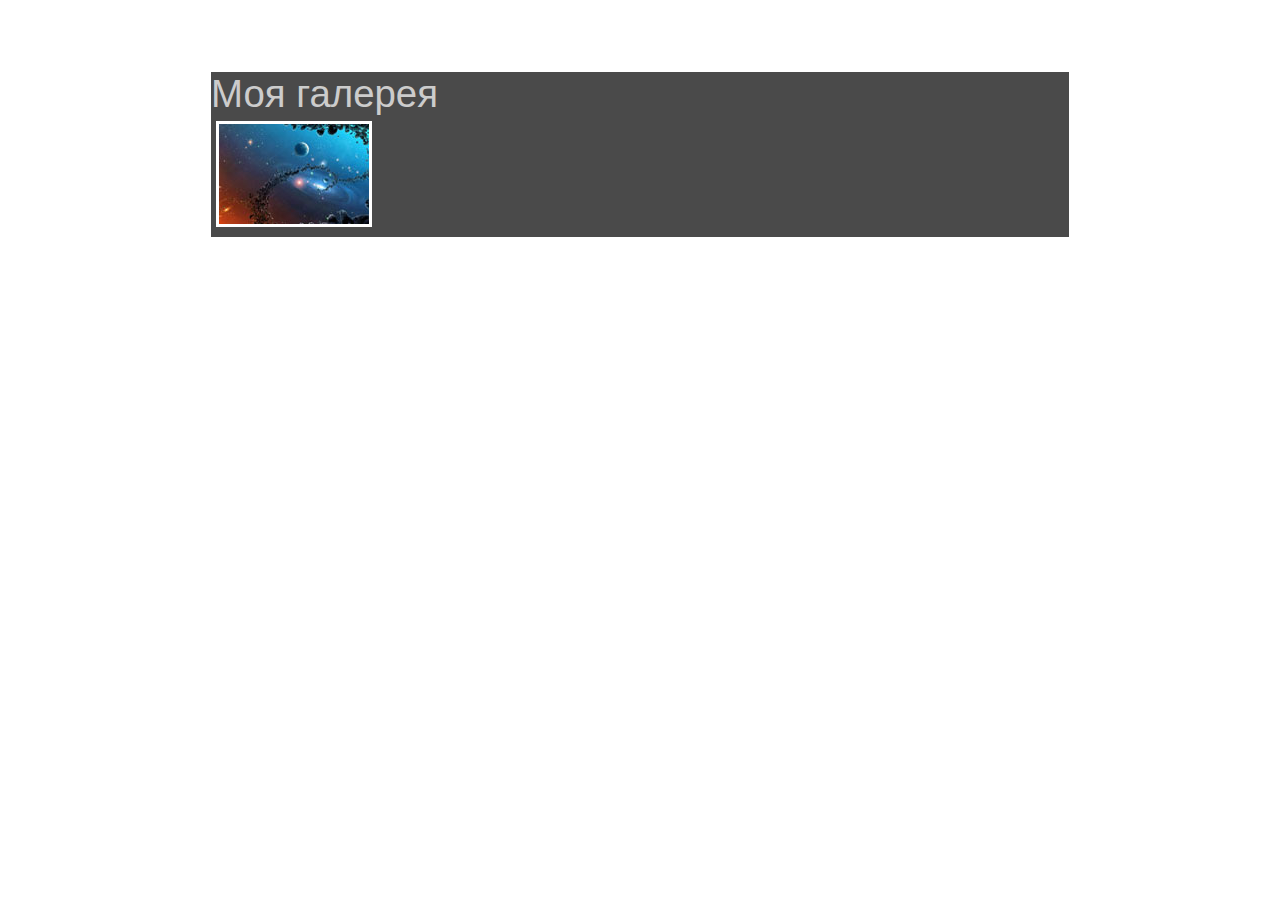
<file: lesson_4/mygallery.html>
﻿<?php
echo 1
?>

<!doctype html>

<html lang="en">
<head>
    <meta charset="UTF-8">
    <meta name="viewport"
          content="width=device-width, user-scalable=no, initial-scale=1.0, maximum-scale=1.0, minimum-scale=1.0">
    <meta http-equiv="X-UA-Compatible" content="ie=edge">
    <title>Gallery</title>
    <link rel="stylesheet" type="text/css" href="style.css"/>
</head>
<body>
<div id="main">
    <div class="post_title"><h2>Моя галерея</h2></div>
    <div class="gallery">
        <a rel="gallery" class="photo" href="gallery_img/big/01.jpg">
            <img src="gallery_img/small/01.jpg" width="150" height="100" alt="01.jpeg"/>
        </a>
    </div>
</div>
</body>
</html>
</file>
<file: lesson_4/style.css>
body {
	color: #444;
	font: normal 1.2em Verdana,Arial,sans-serif;
	height: 100%;
	padding-bottom: 1px;
	padding-top: 64px;
}
.gallery img{
	margin:5px;
	border:3px solid #fff;
}
a.photo:hover img{
	border:3px solid #034F80;
}
#main {
	width:858px;
	margin:0 auto;
	background: #4A4A4A;
	color: #CCC;
}
.post_title h2 {
	font: normal 2em Arial,sans-serif;
	margin: 0;
	padding: 0;
}
/*a:hover img{*/
/*border:3px solid #034F80;*/
/*animation: movement 0.2s infinite;*/
/*-webkit-animation: movement 0.2s infinite;*/
/*	}*/
/*@keyframes movement {*/
/*    0% {transform: rotate(0deg);}*/
/*    25% {transform: rotate(10deg);}   */
/*    50% {transform: rotate(0deg);}   */
/*    75% {transform: rotate(-10deg);}*/
/*    100% {transform: rotate(0deg);}   */
/*    }*/
/*	@-webkit-keyframes movement {*/
/*    0% {transform: rotate(0deg);}*/
/*    25% {transform: rotate(10deg);}   */
/*    50% {transform: rotate(0deg);}   */
/*    75% {transform: rotate(-10deg);}*/
/*    100% {transform: rotate(0deg);}   */
/*    }*/
</file>
